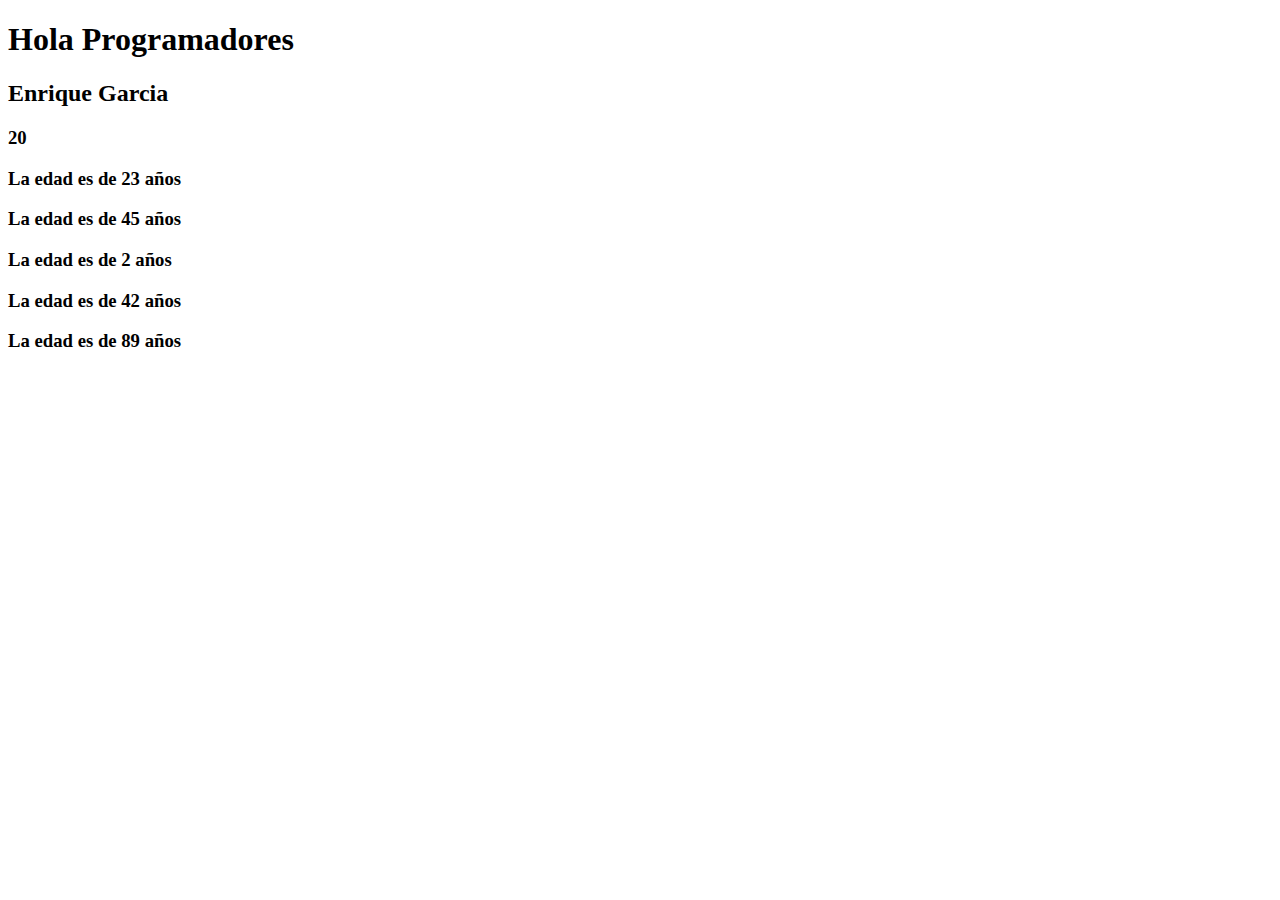
<file: DEBER DE ESTRUCTURA DE DATOS S10/JAVASCRIPT/index.html>
<!DOCTYPE html>
<html lang="es">
<head>
    <meta charset="UTF-8">
    <meta http-equiv="X-UA-Compatible" content="IE=edge">
    <meta name="viewport" content="width=device-width, initial-scale=1.0">
    <title>Aprendiendo JavaScript</title>
    
</head>
<body>

    <h1>Hola Programadores</h1>

    <div id="contenido"></div>

    <script src="main.js"></script>
    
</body>
</html>
</file>
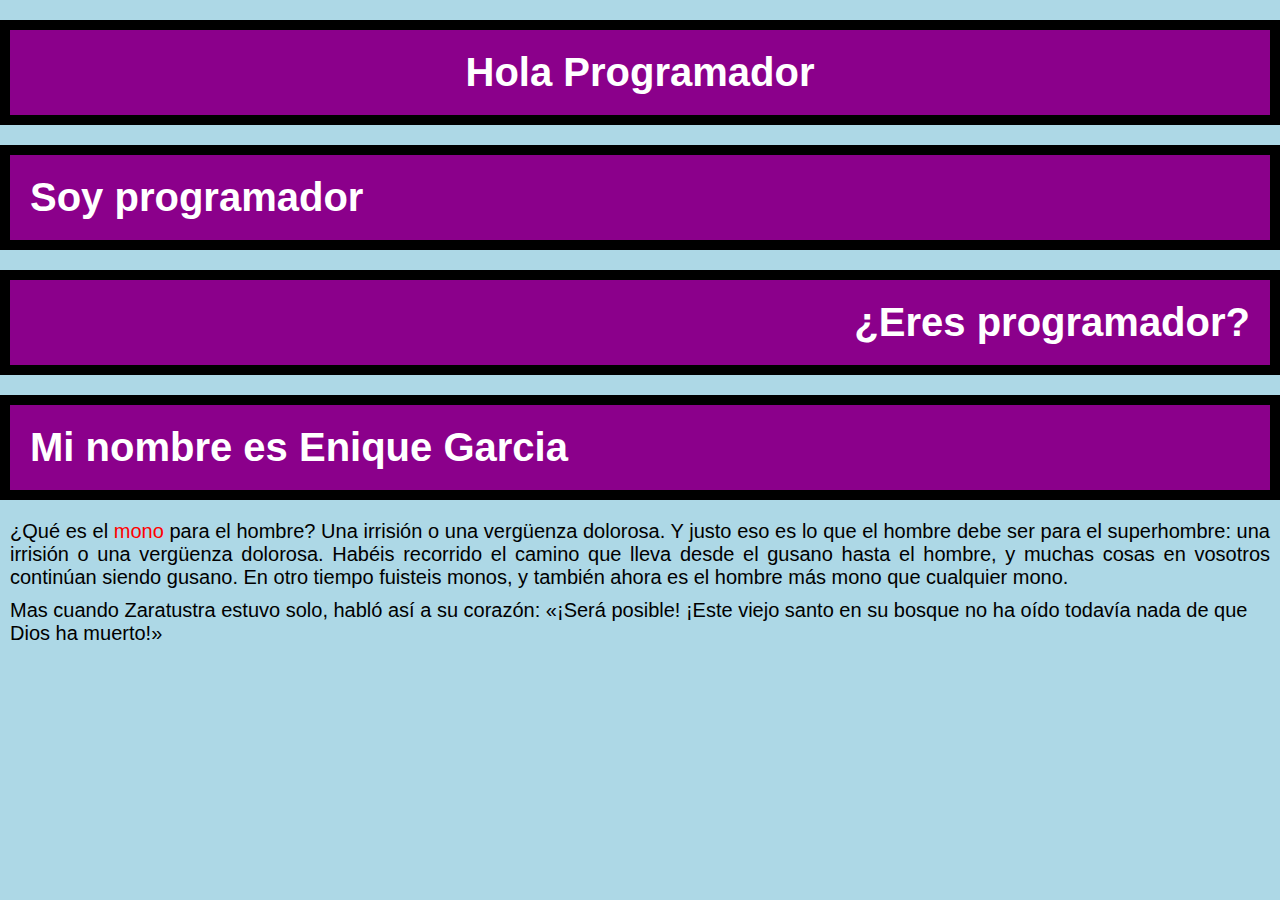
<file: DEBER DE ESTRUCTURA DE DATOS S10/HTML Y CSS DESDE CERO/CSS1.html>
<!DOCTYPE html>
<html lang="en">
<head>
    <meta charset="UTF-8">
    <meta http-equiv="X-UA-Compatible" content="IE=edge">
    <meta name="viewport" content="width=device-width, initial-scale=1.0">
    <title>Aprendiendo CSS</title>
    <link rel="stylesheet" href="styles.css"
</head>
<body>

    <h1 class="text-center">Hola Programador</h1>

    <h1 class="text-left">Soy programador</h1>

    <h1 class="text-right">¿Eres programador?</h1>

    <h1>Mi nombre es Enique Garcia</h1>

    <p class="text-justify">¿Qué es el <span class="text-danger">mono</span> para el hombre? Una irrisión o una vergüenza dolorosa. Y justo eso es lo que el hombre debe ser para el superhombre: una irrisión o una vergüenza dolorosa. Habéis recorrido el camino que lleva desde el gusano hasta el hombre, y muchas cosas en vosotros continúan siendo gusano. En otro tiempo fuisteis monos, y también ahora es el hombre más mono que cualquier mono.</p>

    <p>Mas cuando Zaratustra estuvo solo, habló así a su corazón: «¡Será posible! ¡Este viejo santo en su bosque no ha oído todavía nada de que Dios ha muerto!»</p>
</body>
</html>
</file>
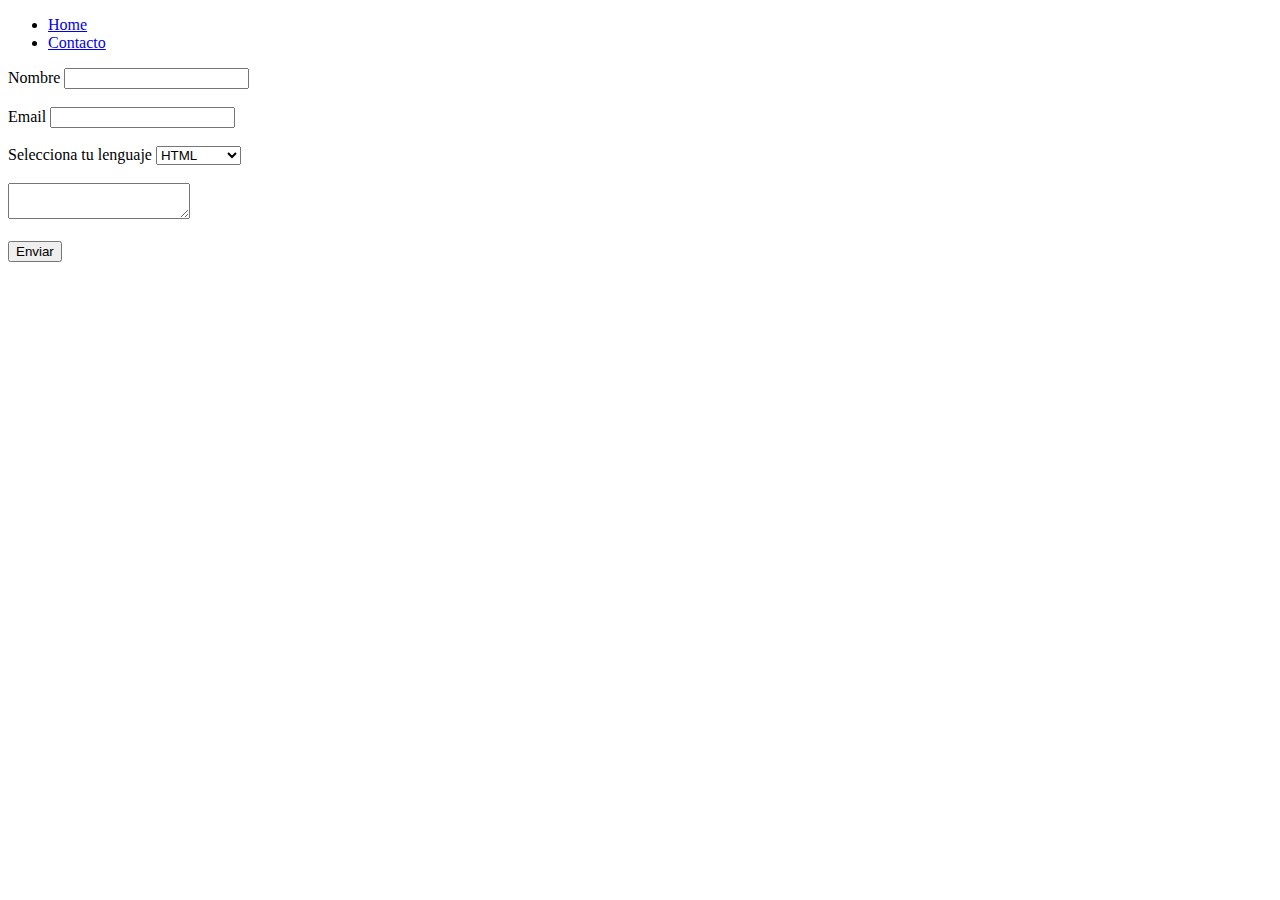
<file: DEBER DE ESTRUCTURA DE DATOS S10/HTML Y CSS DESDE CERO/HTML1.html>
<!DOCTYPE html>
<html lang="en">
<head>
    <meta charset="UTF-8">
    <meta http-equiv="X-UA-Compatible" content="IE=edge">
    <meta name="viewport" content="width=device-width, initial-scale=1.0">
    <title>Contacto Aprendiendo HTML</title>
</head>
<body>

    <ul>
        <li>
            <a href="index.html"> Home</a>
        </li>
        <li>
            <a href="contacto.html"> Contacto</a>
        </li>
    </ul>
    <form>


        <label>Nombre</label>
        <input type="text" name="nombre"><br><br>

        <label>Email</label>
        <input type="email" name="email"><br><br>

        <label>Selecciona tu lenguaje</label>
        <select>
            <option>HTML</option>
            <option>CSS</option>
            <option>JavaScript</option>
        </select><br><br>

        <textarea></textarea><br><br>

        <input type="submit" value="Enviar">
    </form>

</body>
</html>
</file>
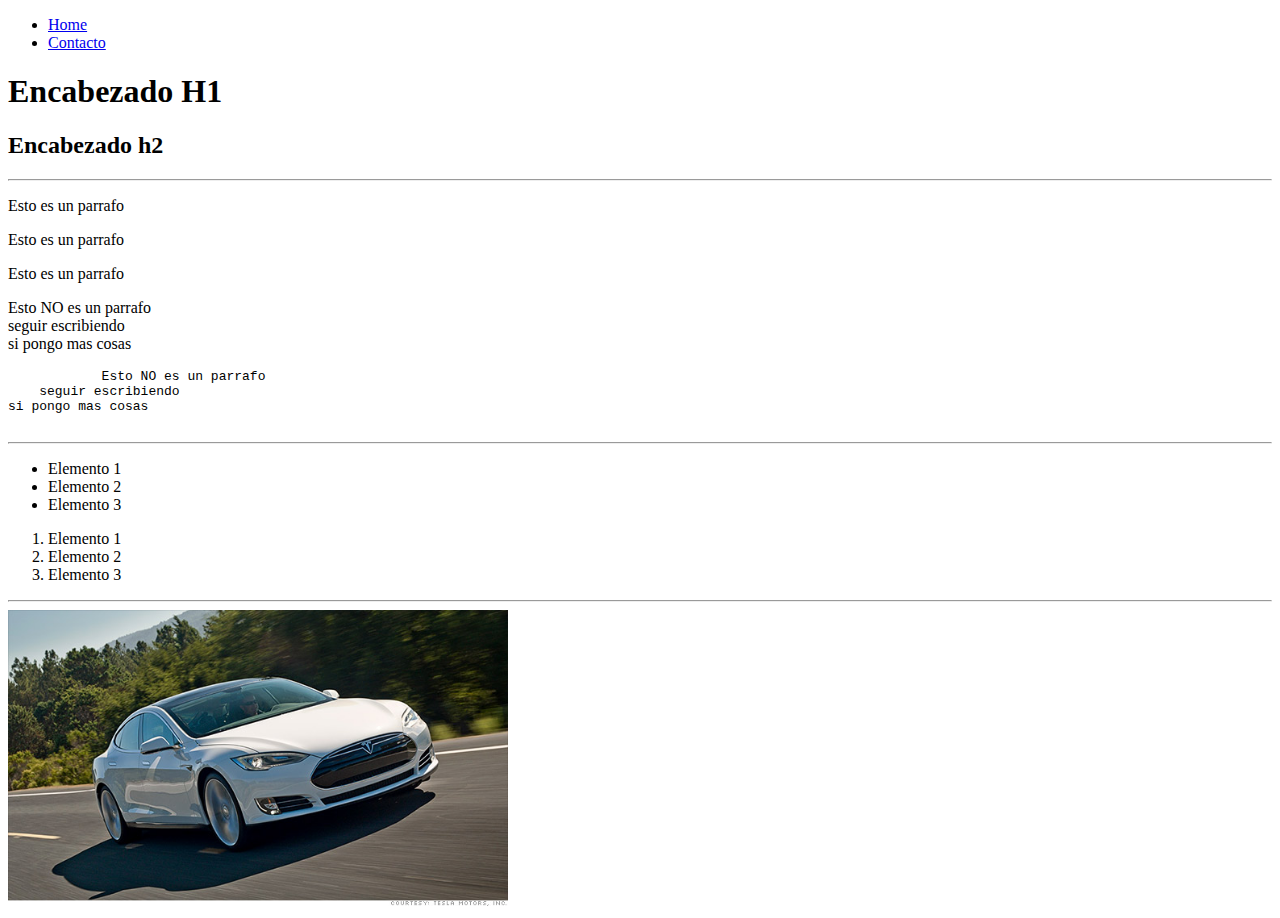
<file: DEBER DE ESTRUCTURA DE DATOS S10/HTML Y CSS DESDE CERO/HTML2.html>
<!DOCTYPE html>
<html>
    <head>
        <meta charset="UTF-8">
        <title>Aprendiendo HTML basico</title>
    </head>
    <body>
        
        <ul>
            <li>
                <a href="index.html"> Home</a>
            </li>
            <li>
                <a href="contacto.html"> Contacto</a>
            </li>
        </ul>

        <h1>Encabezado H1</h1>
        <h2>Encabezado h2</h2>

        <hr>

        <p>Esto es un parrafo</p>
        <p>Esto es un parrafo</p>
        <p>Esto es un parrafo</p>

        <p>Esto NO es un parrafo<br>
        seguir escribiendo<br>
        si pongo mas cosas</p>

        <pre>
            Esto NO es un parrafo
    seguir escribiendo
si pongo mas cosas
        </pre>

        <hr>

        <ul>
            <li>Elemento 1</li>
            <li>Elemento 2</li>
            <li>Elemento 3</li>
        </ul>

        <ol>
            <li>Elemento 1</li>
            <li>Elemento 2</li>
            <li>Elemento 3</li>
        </ol>

        <hr>

        <img alt="Foto de un coche" width="500" src="img/FOTO DE CARRO.jpg">

    </body>
</html>
</file>
<file: DEBER DE ESTRUCTURA DE DATOS S10/HTML Y CSS DESDE CERO/styles.css>
*{
    margin: 0;
}

body{
    background-color: lightblue;
    font-family: Verdana, Geneva, Tahoma, sans-serif;
}

h1{
    color: white;
    background-color: darkmagenta;
    margin-bottom: 20px;
    margin-top: 20px;
    padding: 20px;
    border: 10px solid black;
    font-size: 40px;
}

.text-center{
    text-align: center;
}

.text-left{
    text-align: left;
}

.text-right{
    text-align: right;
}

.text-justify{
    text-align: justify;
}

p{
    margin: 10px;
    font-size: 20px;

}

.text-danger{
    color: red;
}
</file>
